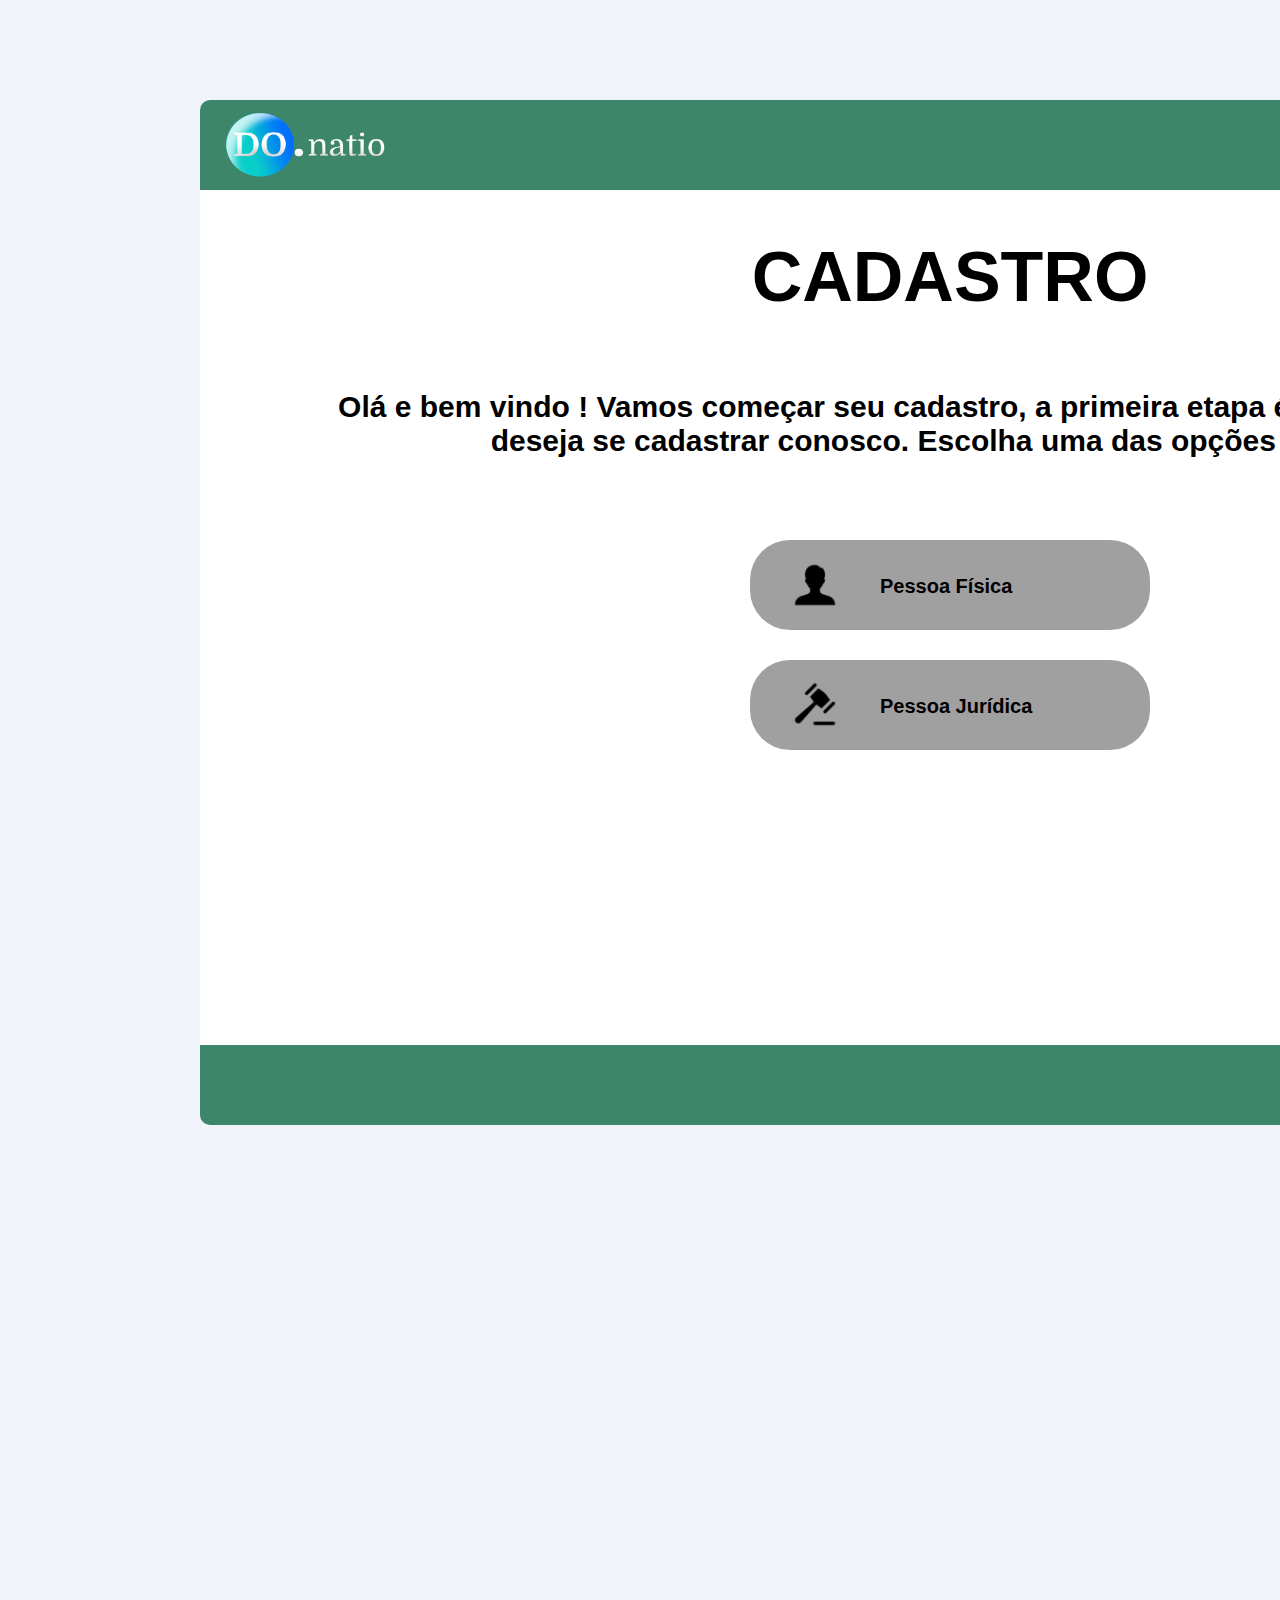
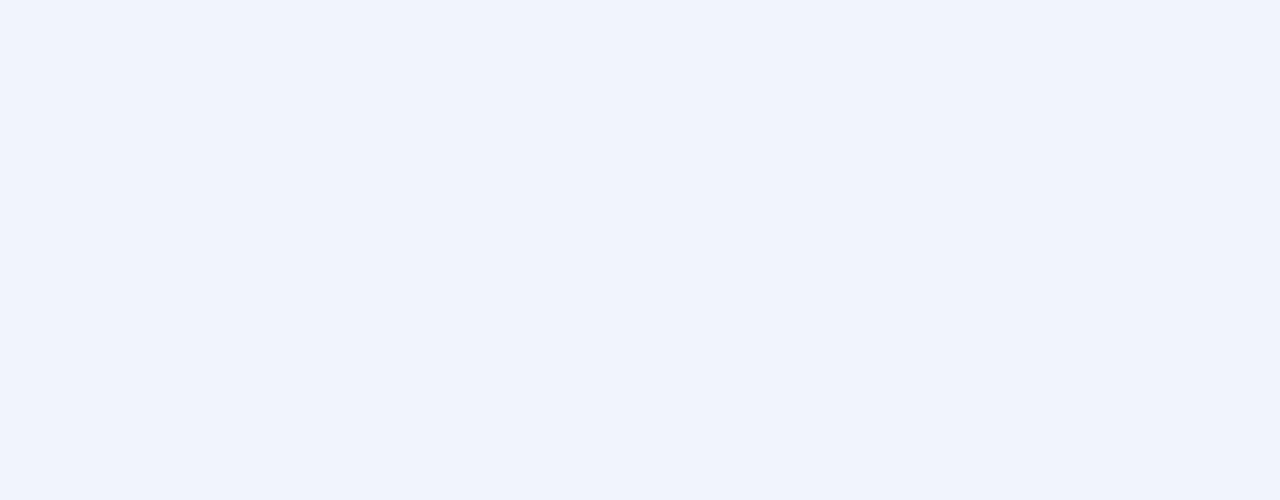
<file: Cadastro-pessoa/Cadastro.html>
<!DOCTYPE html>
<html lang="en">

<head>
    <meta charset="UTF-8">
    <meta name="viewport" content="width=device-width, initial-scale=1.0">
    <title>Tela de Login</title>
    <link rel="stylesheet" href="Cadastro.css">
</head>

<body>
    <header>

    </header>
    <main>
        <div class="layout-geral">

            <!--HEADER-->
            <div class="layout-geral-header">
                <div class="layout-header-logo">
                    <img src="imagens/logo-donatio-full.png" width="163px" height="68px">
                </div>
            </div>

            <!--BODY-->
            <div class="layout-geral-main">
                <div class="layout-geral-main-texto">
                    <div class="layout-geral-main-texto-titulo">
                        <h1>CADASTRO</h1>
                    </div>
                    <div class="layout-geral-main-texto-texto">
                        <p>Olá e bem vindo ! Vamos começar seu cadastro, a primeira etapa é decidir como você deseja se
                            cadastrar conosco. Escolha uma das opções a seguir:</p>
                    </div>
                </div>

                <div class="layout-geral-main-botoes--centrais">

                    <a href="#"><div class="layout-geral-main-botoes--centrais-PessoaFisica">
                        <div class="layout-geral-main-botoes--centrais-PessoaFisica-img">
                            <img src="imagens/User Male.png">
                        </div>
                        <div class="layout-geral-main-botoes--centrais-PessoaFisica-p">
                            <p>Pessoa Física</p>
                        </div>
                    </div></a>

                    <a href="#"><div class="layout-geral-main-botoes--centrais-PessoaJuridica">
                        <div class="layout-geral-main-botoes--centrais-PessoaJuridica-img">
                            <img src="imagens/Law.png">
                        </div>
                        <div class="layout-geral-main-botoes--centrais-PessoaJuridica-p">
                            <p>Pessoa Jurídica</p>
                        </div>
                    </div></a>

                </div>


            </div>

            <!--FOOTER-->
            <div class="layout-geral-footer"></div>

        </div>

    </main>
    <footer>

    </footer>

</body>

</html>
</file>
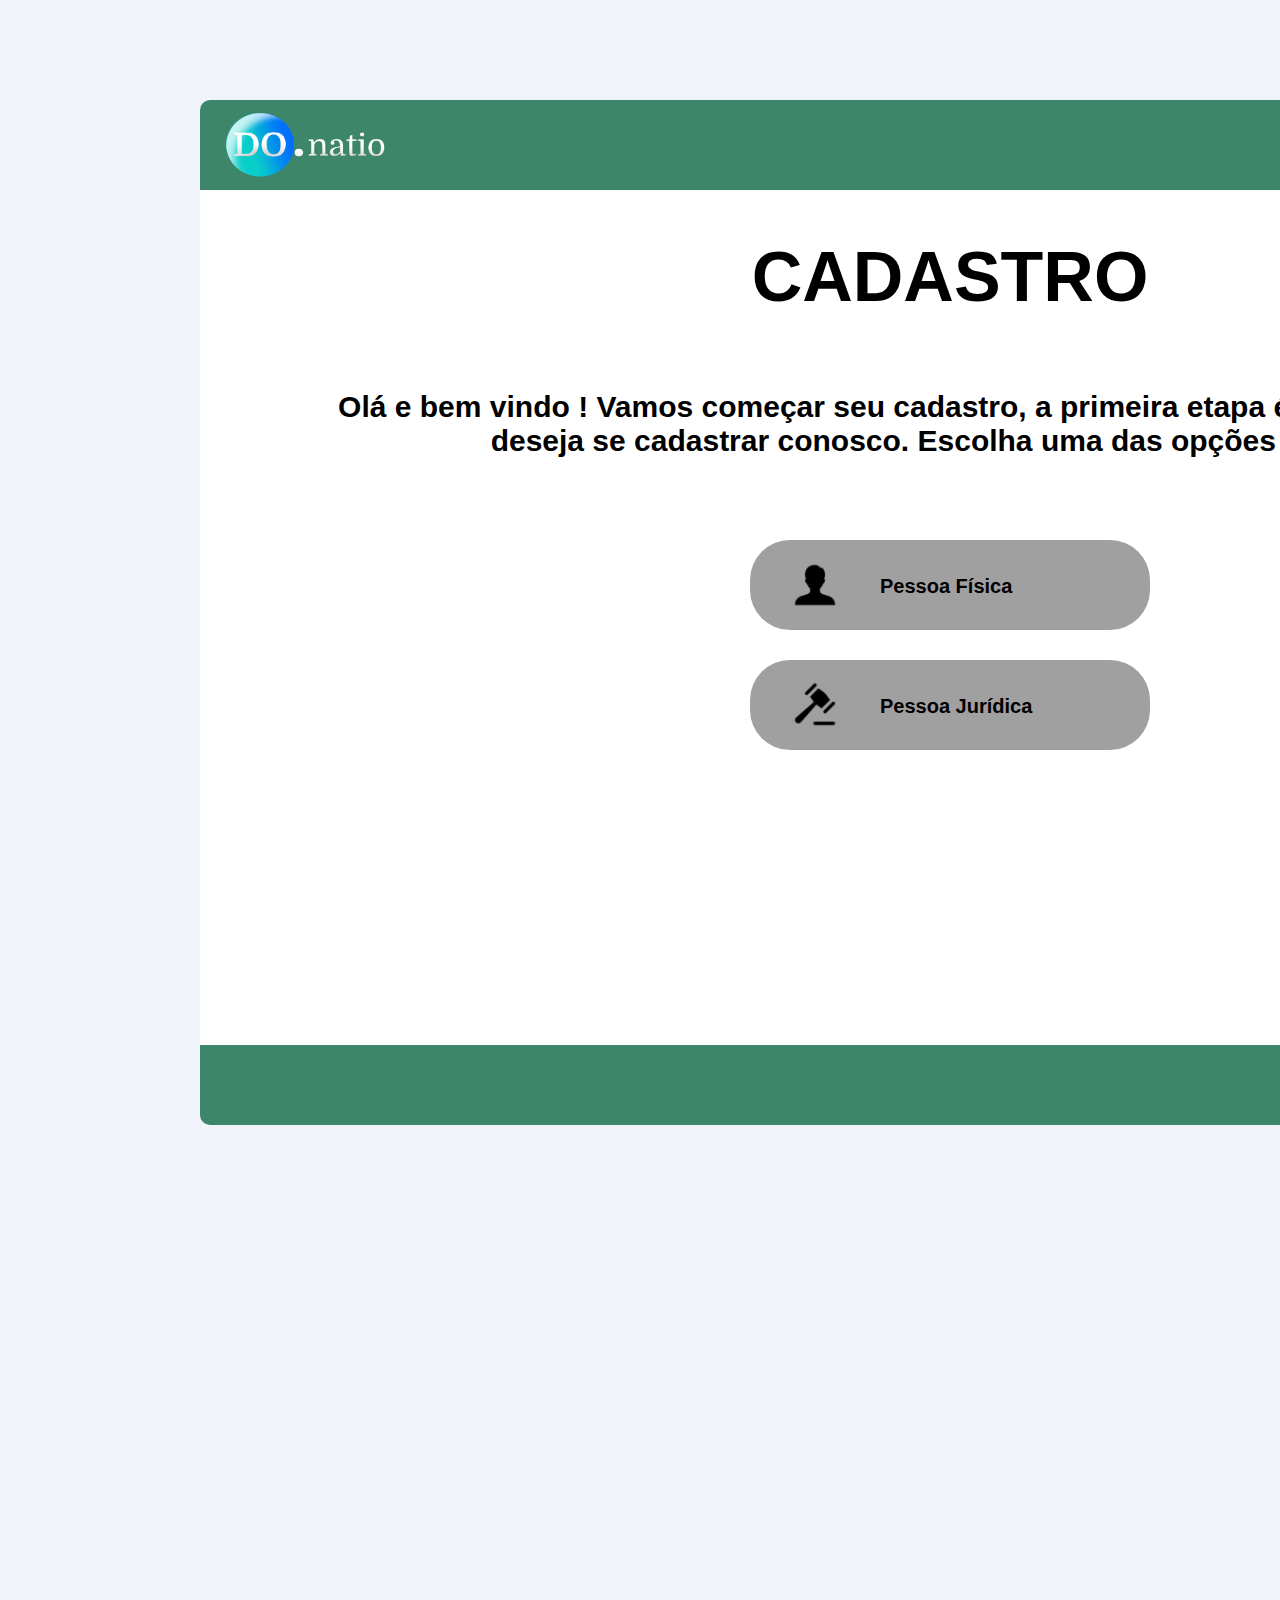
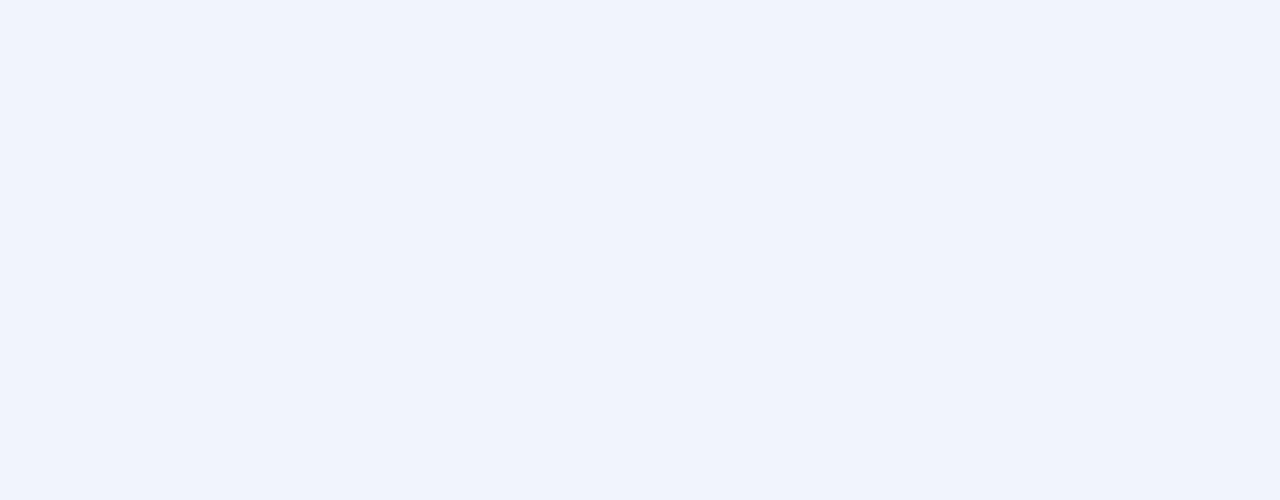
<file: Cadastro-pessoa/tela.html>
<!DOCTYPE html>
<html lang="en">

<head>
    <meta charset="UTF-8">
    <meta name="viewport" content="width=device-width, initial-scale=1.0">
    <title>Tela de Login</title>
    <link rel="stylesheet" href="estilo.css">
</head>

<body>
    <header>

    </header>
    <main>
        <div class="layout-geral">

            <!--HEADER-->
            <div class="layout-geral-header">
                <div class="layout-header-logo">
                    <img src="imagens/logo-donatio-full.png" width="163px" height="68px">
                </div>
            </div>

            <!--BODY-->
            <div class="layout-geral-main">
                <div class="layout-geral-main-texto">
                    <div class="layout-geral-main-texto-titulo">
                        <h1>CADASTRO</h1>
                    </div>
                    <div class="layout-geral-main-texto-texto">
                        <p>Olá e bem vindo ! Vamos começar seu cadastro, a primeira etapa é decidir como você deseja se
                            cadastrar conosco. Escolha uma das opções a seguir:</p>
                    </div>
                </div>

                <div class="layout-geral-main-botoes--centrais">

                    <a href="#"><div class="layout-geral-main-botoes--centrais-PessoaFisica">
                        <div class="layout-geral-main-botoes--centrais-PessoaFisica-img">
                            <img src="imagens/User Male.png">
                        </div>
                        <div class="layout-geral-main-botoes--centrais-PessoaFisica-p">
                            <p>Pessoa Física</p>
                        </div>
                    </div></a>

                    <a href="#"><div class="layout-geral-main-botoes--centrais-PessoaJuridica">
                        <div class="layout-geral-main-botoes--centrais-PessoaJuridica-img">
                            <img src="imagens/Law.png">
                        </div>
                        <div class="layout-geral-main-botoes--centrais-PessoaJuridica-p">
                            <p>Pessoa Jurídica</p>
                        </div>
                    </div></a>

                </div>

                <a href="#"><div class="layout-geral-main-botoes--laterais">
                    <div class="layout-geral-main-botoes--laterais-Proximo">
                        <p>Próximo</p>
                    </div>
                </div></a>
            </div>

            <!--FOOTER-->
            <div class="layout-geral-footer"></div>

        </div>

    </main>
    <footer>

    </footer>

</body>

</html>
</file>
<file: Cadastro-pessoa/Cadastro.css>
body {
    /* Posicionamento */

    /* Display e Box Model */
    margin: 0;

    /* Cores */

    /* Texto */
    font-family: Arial, Helvetica, sans-serif;
    font-size: 1.4rem;

    /* Outros */
}

html {
    font-size: 62.5%;
    /* 10px */
}

/*--------------------*\
  FUNDO CINZA
\*--------------------*/
main {
    background-color: #f1f3fa;
    width: 100%;
    height: 1900px;
    padding: 100px 200px;
}

/*--------------------*\
QUADRADO GLOBAL
\*--------------------*/
.layout-geral {
    width: 1500px;
    height: 1025px;
    margin-left: auto;
    margin-right: auto;
    box-sizing: border-box;
}

/*--------------------*\
  HEADER VERDE
\*--------------------*/

.layout-geral-header {
    background-color: #3e866a;
    width: 1500px;
    height: 90px;
    border-radius: 10px 10px 0 0;
    box-sizing: border-box;
}

/*--------------------*\
  BODY BRANCO
\*--------------------*/

.layout-geral-main {
    background-color: #ffffff;
    width: 1500px;
    height: 855px;
    box-sizing: border-box;
}

/*--------------------*\
  HEADER VERDE
\*--------------------*/

.layout-geral-footer {
    background-color: #3e866a;
    width: 1500px;
    height: 80px;
    border-radius: 0 0 10px 10px;
    box-sizing: border-box;
}

/*--------------------*\
  DENTRO DO HEADER VERDE
\*--------------------*/

.layout-header-logo {
    padding: 11px;
    padding-left: 25px;
}

/*--------------------*\
  DENTRO DO MAIN - TEXTOS
\*--------------------*/

.layout-geral-main-texto {
    height: 300px;
    width: 1500px;
    display: inline-block;
    margin-left: auto;
    margin-right: auto;
    padding: 0 100px;
    box-sizing: border-box;
}

.layout-geral-main-texto-titulo {
    width: 950px;
    height: 53px;
    font-family: saira, Arial, Helvetica, sans-serif;
    font-size: 35px;
    margin-left: auto;
    margin-right: auto;
    box-sizing: border-box;
}

.layout-geral-main-texto-titulo>h1 {
    text-align: center;
    font-weight: bold;
    box-sizing: border-box;
}

.layout-geral-main-texto-texto {
    width: 1300px;
    height: 124px;
    font-family: saira, Arial, Helvetica, sans-serif;
    font-size: 30px;
    margin-left: auto;
    margin-right: auto;
    margin-top: 100px;
    box-sizing: border-box;
}

.layout-geral-main-texto-texto>p {
    text-align: center;
    font-weight: bolder;
    box-sizing: border-box;
}

/*--------------------*\
  DENTRO DO MAIN - BOTÕES
\*--------------------*/

/*Tem uma div macro, uma div para pessoa física, uma div para a imagem, edição da imagem em sí, uma div pro parágrafo e a edição do parágrafo em sí*/


.layout-geral-main-botoes--centrais {
    height: 400px;
    width: 100%;
    box-sizing: border-box;
}

.layout-geral-main-botoes--centrais-PessoaFisica {
    height: 90px;
    width: 400px;
    background-color: #A0A0A0;
    margin-left: auto;
    margin-right: auto;
    border-radius: 40px;
    box-sizing: border-box;
    margin-top: 50px;
    margin-bottom: 30px;
    color: black;
}

.layout-geral-main-botoes--centrais-PessoaFisica:hover {
    background-color:  #B6DECE; 
}

.layout-geral-main-botoes--centrais-PessoaFisica-img {
    width: 90px;
    height: 90px;
    padding: 20px;
    box-sizing: border-box;
    float: left;
}

.layout-geral-main-botoes--centrais-PessoaFisica-img>img {
    width: 50px;
    height: 50px;
    padding-left: 20px;
}

.layout-geral-main-botoes--centrais-PessoaFisica-p {
    width: 310px;
    height: 90px;
    box-sizing: border-box;
    float: left;
}

.layout-geral-main-botoes--centrais-PessoaFisica-p>p {
    width: 100%;
    height: 90px;
    font-family: saira, Arial, Helvetica, sans-serif;
    font-size: 20px;
    margin-left: auto;
    margin-right: auto;
    box-sizing: border-box;
    padding: 15px 15px 0 40px;
    font-weight: bolder;
}

/*Tem uma div macro, uma div para pessoa jurídica, uma div para a imagem, edição da imagem em sí, uma div pro parágrafo e a edição do parágrafo em sí*/

.layout-geral-main-botoes--centrais-PessoaJuridica {
    height: 90px;
    width: 400px;
    background-color: #B6DECE;
    margin-left: auto;
    margin-right: auto;
    border-radius: 40px;
    box-sizing: border-box;
    margin-top: 50px;
    margin-bottom: 30px;
}

.layout-geral-main-botoes--centrais-PessoaJuridica-img {
    width: 90px;
    height: 90px;
    padding: 20px;
    box-sizing: border-box;
    float: left;
}

.layout-geral-main-botoes--centrais-PessoaJuridica-img>img {
    width: 50px;
    height: 50px;
    padding-left: 20px;
}

.layout-geral-main-botoes--centrais-PessoaJuridica-p {
    width: 310px;
    height: 90px;
    box-sizing: border-box;
    float: left;
}

.layout-geral-main-botoes--centrais-PessoaJuridica-p>p {
    width: 100%;
    height: 90px;
    font-family: saira, Arial, Helvetica, sans-serif;
    font-size: 20px;
    margin-left: auto;
    margin-right: auto;
    box-sizing: border-box;
    padding: 15px 15px 0 40px;
    font-weight: bolder;
}

.layout-geral-main-botoes--centrais-PessoaJuridica {
    height: 90px;
    width: 400px;
    background-color: #A0A0A0;
    margin-left: auto;
    margin-right: auto;
    border-radius: 40px;
    margin-top: 20px;
    margin-bottom: 30px;
    color: black;
}

.layout-geral-main-botoes--centrais-PessoaJuridica:hover {
    height: 90px;
    width: 400px;
    background-color: #B6DECE;
    margin-left: auto;
    margin-right: auto;
    border-radius: 40px;
    margin-top: 20px;
    margin-bottom: 30px;
}
</file>
<file: Cadastro-pessoa/estilo.css>
body {
    /* Posicionamento */

    /* Display e Box Model */
    margin: 0;

    /* Cores */

    /* Texto */
    font-family: Arial, Helvetica, sans-serif;
    font-size: 1.4rem;

    /* Outros */
}

html {
    font-size: 62.5%;
    /* 10px */
}

/*--------------------*\
  FUNDO CINZA
\*--------------------*/
main {
    background-color: #f1f3fa;
    width: 100%;
    height: 1900px;
    padding: 100px 200px;
}

/*--------------------*\
QUADRADO GLOBAL
\*--------------------*/
.layout-geral {
    width: 1500px;
    height: 1025px;
    margin-left: auto;
    margin-right: auto;
    box-sizing: border-box;
}

/*--------------------*\
  HEADER VERDE
\*--------------------*/

.layout-geral-header {
    background-color: #3e866a;
    width: 1500px;
    height: 90px;
    border-radius: 10px 10px 0 0;
    box-sizing: border-box;
}

/*--------------------*\
  BODY BRANCO
\*--------------------*/

.layout-geral-main {
    background-color: #ffffff;
    width: 1500px;
    height: 855px;
    box-sizing: border-box;
}

/*--------------------*\
  HEADER VERDE
\*--------------------*/

.layout-geral-footer {
    background-color: #3e866a;
    width: 1500px;
    height: 80px;
    border-radius: 0 0 10px 10px;
    box-sizing: border-box;
}

/*--------------------*\
  DENTRO DO HEADER VERDE
\*--------------------*/

.layout-header-logo {
    padding: 11px;
    padding-left: 25px;
}

/*--------------------*\
  DENTRO DO MAIN - TEXTOS
\*--------------------*/

.layout-geral-main-texto {
    height: 300px;
    width: 1500px;
    display: inline-block;
    margin-left: auto;
    margin-right: auto;
    padding: 0 100px;
    box-sizing: border-box;
}

.layout-geral-main-texto-titulo {
    width: 950px;
    height: 53px;
    font-family: saira, Arial, Helvetica, sans-serif;
    font-size: 35px;
    margin-left: auto;
    margin-right: auto;
    box-sizing: border-box;
}

.layout-geral-main-texto-titulo>h1 {
    text-align: center;
    font-weight: bold;
    box-sizing: border-box;
}

.layout-geral-main-texto-texto {
    width: 1300px;
    height: 124px;
    font-family: saira, Arial, Helvetica, sans-serif;
    font-size: 30px;
    margin-left: auto;
    margin-right: auto;
    margin-top: 100px;
    box-sizing: border-box;
}

.layout-geral-main-texto-texto>p {
    text-align: center;
    font-weight: bolder;
    box-sizing: border-box;
}

/*--------------------*\
  DENTRO DO MAIN - BOTÕES
\*--------------------*/

/*Tem uma div macro, uma div para pessoa física, uma div para a imagem, edição da imagem em sí, uma div pro parágrafo e a edição do parágrafo em sí*/


.layout-geral-main-botoes--centrais {
    height: 400px;
    width: 100%;
    box-sizing: border-box;
}

.layout-geral-main-botoes--centrais-PessoaFisica {
    height: 90px;
    width: 400px;
    background-color: #A0A0A0;
    margin-left: auto;
    margin-right: auto;
    border-radius: 40px;
    box-sizing: border-box;
    margin-top: 50px;
    margin-bottom: 30px;
    color: black;
}

.layout-geral-main-botoes--centrais-PessoaFisica:hover {
    background-color:  #B6DECE; 
}

.layout-geral-main-botoes--centrais-PessoaFisica-img {
    width: 90px;
    height: 90px;
    padding: 20px;
    box-sizing: border-box;
    float: left;
}

.layout-geral-main-botoes--centrais-PessoaFisica-img>img {
    width: 50px;
    height: 50px;
    padding-left: 20px;
}

.layout-geral-main-botoes--centrais-PessoaFisica-p {
    width: 310px;
    height: 90px;
    box-sizing: border-box;
    float: left;
}

.layout-geral-main-botoes--centrais-PessoaFisica-p>p {
    width: 100%;
    height: 90px;
    font-family: saira, Arial, Helvetica, sans-serif;
    font-size: 20px;
    margin-left: auto;
    margin-right: auto;
    box-sizing: border-box;
    padding: 15px 15px 0 40px;
    font-weight: bolder;
}

/*Tem uma div macro, uma div para pessoa jurídica, uma div para a imagem, edição da imagem em sí, uma div pro parágrafo e a edição do parágrafo em sí*/

.layout-geral-main-botoes--centrais-PessoaJuridica {
    height: 90px;
    width: 400px;
    background-color: #B6DECE;
    margin-left: auto;
    margin-right: auto;
    border-radius: 40px;
    box-sizing: border-box;
    margin-top: 50px;
    margin-bottom: 30px;
}

.layout-geral-main-botoes--centrais-PessoaJuridica-img {
    width: 90px;
    height: 90px;
    padding: 20px;
    box-sizing: border-box;
    float: left;
}

.layout-geral-main-botoes--centrais-PessoaJuridica-img>img {
    width: 50px;
    height: 50px;
    padding-left: 20px;
}

.layout-geral-main-botoes--centrais-PessoaJuridica-p {
    width: 310px;
    height: 90px;
    box-sizing: border-box;
    float: left;
}

.layout-geral-main-botoes--centrais-PessoaJuridica-p>p {
    width: 100%;
    height: 90px;
    font-family: saira, Arial, Helvetica, sans-serif;
    font-size: 20px;
    margin-left: auto;
    margin-right: auto;
    box-sizing: border-box;
    padding: 15px 15px 0 40px;
    font-weight: bolder;
}

.layout-geral-main-botoes--centrais-PessoaJuridica {
    height: 90px;
    width: 400px;
    background-color: #A0A0A0;
    margin-left: auto;
    margin-right: auto;
    border-radius: 40px;
    margin-top: 20px;
    margin-bottom: 30px;
    color: black;
}

.layout-geral-main-botoes--centrais-PessoaJuridica:hover {
    height: 90px;
    width: 400px;
    background-color: #B6DECE;
    margin-left: auto;
    margin-right: auto;
    border-radius: 40px;
    margin-top: 20px;
    margin-bottom: 30px;
}

/*--------------------*\
  DENTRO DO MAIN - BOTAO PROXIMO
\*--------------------*/

.layout-geral-main-botoes--laterais {
    height: 100px;
    width: 100%;
    box-sizing: border-box;
}

.layout-geral-main-botoes--laterais-Proximo {
    float: right;
    width: 220px;
    height: 60px;
    box-sizing: border-box;
    background-color: #3F9775;
    margin-right: 50px;
    border-radius: 40px;
}

.layout-geral-main-botoes--laterais-Proximo>p {
    text-align: center;
    margin-top: 12px;
    font-family: saira, Arial, Helvetica, sans-serif;
    font-size: 30px;
    margin-left: auto;
    margin-right: auto;
    box-sizing: border-box;
    font-weight: bolder;
    color: #ffffff;
}
</file>
